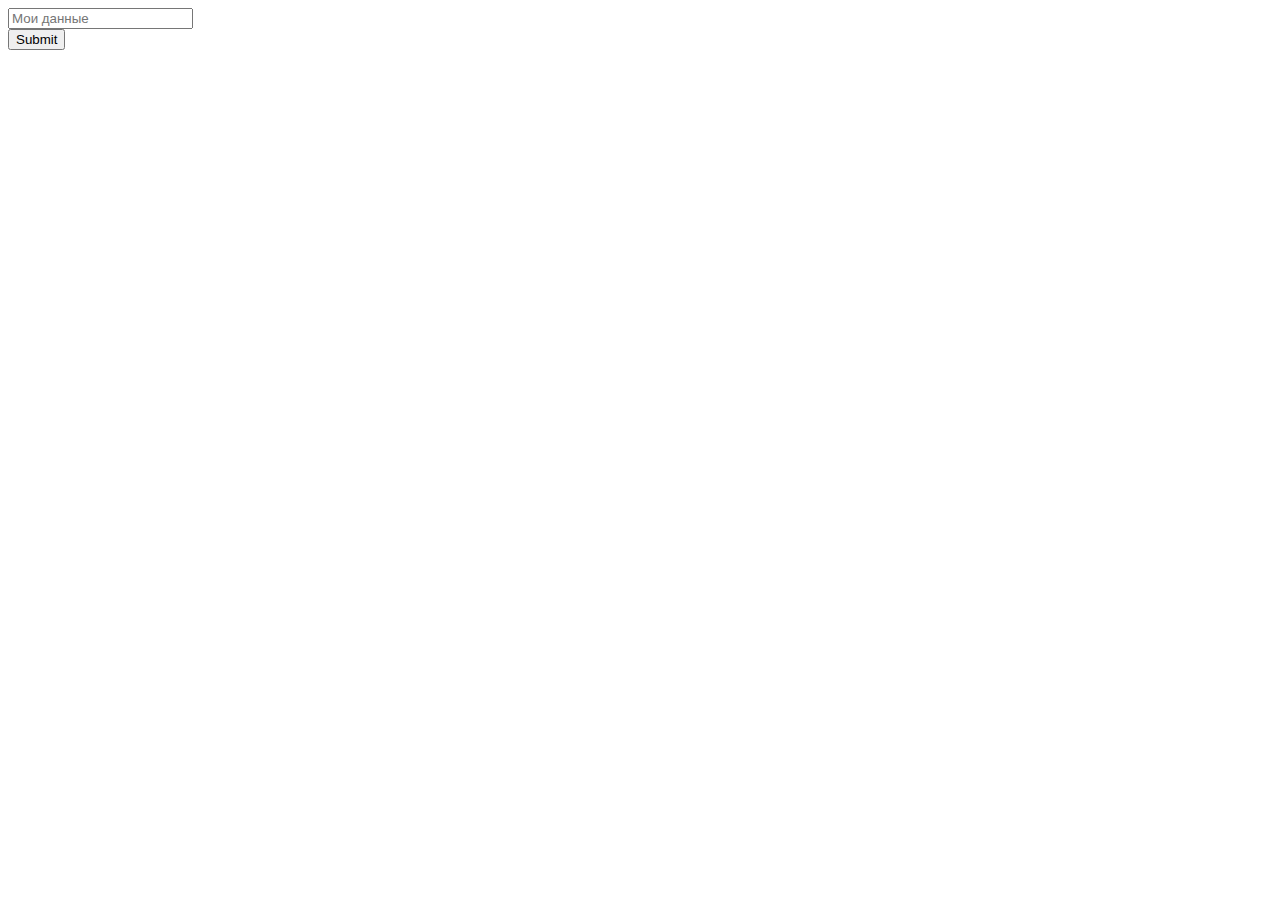
<file: afrolov/templates/afrolov/submit.html>
<!DOCTYPE html>
<html lang="en">
<head>
    <meta charset="UTF-8">
    <title>Title</title>
</head>
<body>
<FORM action="{% url 'afrolov:vote' list.id %}">
    <input type="text" placeholder="Мои данные">
    <br/>
    <input type="submit">
</FORM>
</body>
</html>
</file>
